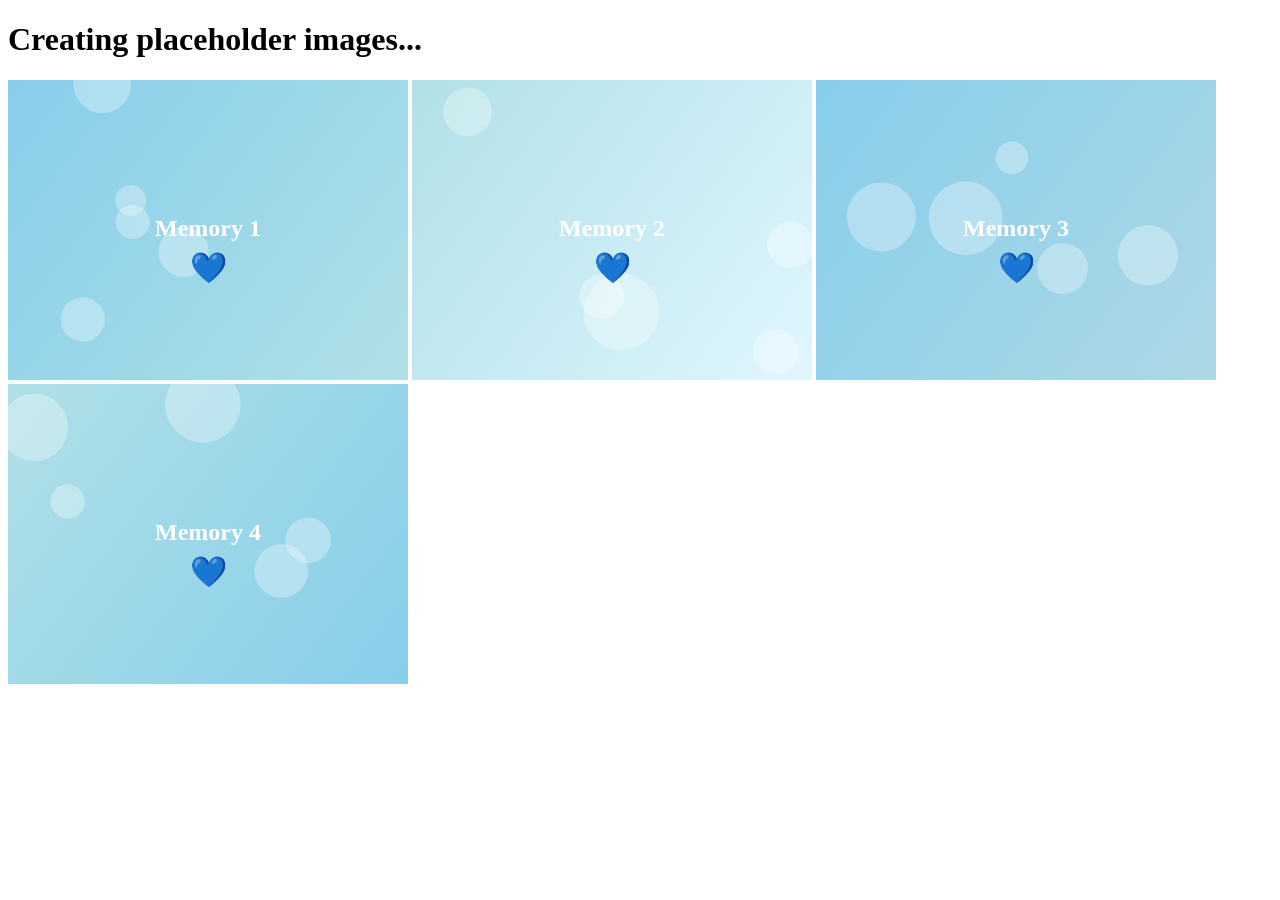
<file: create-placeholders.html>
<!DOCTYPE html>
<html>
<head>
    <title>Create Placeholder Images</title>
</head>
<body>
    <h1>Creating placeholder images...</h1>
    <canvas id="canvas1" width="400" height="300"></canvas>
    <canvas id="canvas2" width="400" height="300"></canvas>
    <canvas id="canvas3" width="400" height="300"></canvas>
    <canvas id="canvas4" width="400" height="300"></canvas>
    
    <script>
        // Create placeholder images with baby blue theme
        function createPlaceholder(canvasId, text, color1, color2) {
            const canvas = document.getElementById(canvasId);
            const ctx = canvas.getContext('2d');
            
            // Create gradient background
            const gradient = ctx.createLinearGradient(0, 0, 400, 300);
            gradient.addColorStop(0, color1);
            gradient.addColorStop(1, color2);
            ctx.fillStyle = gradient;
            ctx.fillRect(0, 0, 400, 300);
            
            // Add decorative elements
            ctx.fillStyle = 'rgba(255, 255, 255, 0.3)';
            for (let i = 0; i < 5; i++) {
                ctx.beginPath();
                ctx.arc(Math.random() * 400, Math.random() * 300, Math.random() * 30 + 10, 0, 2 * Math.PI);
                ctx.fill();
            }
            
            // Add text
            ctx.fillStyle = 'white';
            ctx.font = 'bold 24px Georgia';
            ctx.textAlign = 'center';
            ctx.textBaseline = 'middle';
            ctx.fillText(text, 200, 150);
            
            // Add heart
            ctx.font = '30px serif';
            ctx.fillText('💙', 200, 190);
            
            // Convert to blob and download
            canvas.toBlob(blob => {
                const url = URL.createObjectURL(blob);
                const a = document.createElement('a');
                a.href = url;
                a.download = canvasId.replace('canvas', 'photo') + '.jpg';
                a.click();
                URL.revokeObjectURL(url);
            }, 'image/jpeg', 0.9);
        }
        
        // Create 4 different placeholder images
        setTimeout(() => createPlaceholder('canvas1', 'Memory 1', '#87CEEB', '#B0E0E6'), 100);
        setTimeout(() => createPlaceholder('canvas2', 'Memory 2', '#B0E0E6', '#E0F6FF'), 200);
        setTimeout(() => createPlaceholder('canvas3', 'Memory 3', '#87CEEB', '#ADD8E6'), 300);
        setTimeout(() => createPlaceholder('canvas4', 'Memory 4', '#B0E0E6', '#87CEEB'), 400);
        
        setTimeout(() => {
            document.body.innerHTML = '<h1>✅ Placeholder images created successfully!</h1><p>Check your downloads folder for photo1.jpg, photo2.jpg, photo3.jpg, and photo4.jpg</p><p>Move these files to the images folder and replace them with your real photos.</p>';
        }, 2000);
    </script>
</body>
</html>
</file>
